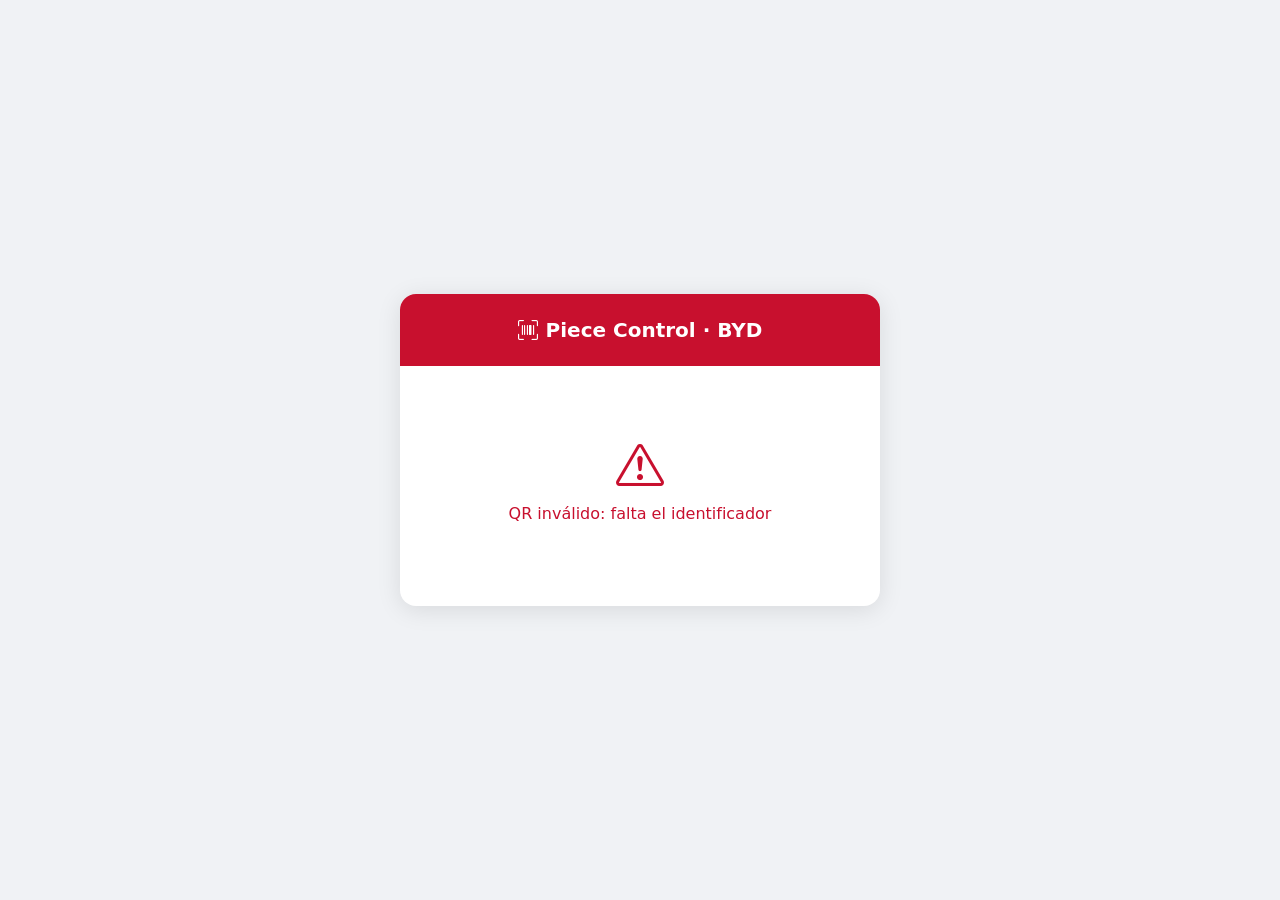
<file: public-piece.html>
<!doctype html>
<html lang="es">
<head>
  <meta charset="UTF-8">
  <meta name="viewport" content="width=device-width, initial-scale=1.0">
  <title>Piece Control · BYD</title>
  <link href="https://cdn.jsdelivr.net/npm/bootstrap@5.3.3/dist/css/bootstrap.min.css" rel="stylesheet">
  <link href="https://cdn.jsdelivr.net/npm/bootstrap-icons@1.11.3/font/bootstrap-icons.css" rel="stylesheet">
  <style>
    body { background: #f0f2f5; font-family: system-ui, -apple-system, sans-serif; min-height: 100vh; display: flex; align-items: center; justify-content: center; padding: 20px; }
    .piece-card { background: #fff; border-radius: 16px; box-shadow: 0 4px 24px rgba(0,0,0,.1); max-width: 480px; width: 100%; overflow: hidden; }
    .piece-card-header { background: #C8102E; color: #fff; padding: 24px; text-align: center; }
    .piece-card-header h1 { font-size: 1.25rem; margin: 0; font-weight: 700; }
    .piece-card-body { padding: 24px; }
    .piece-card-body dl { margin: 0; }
    .piece-card-body dt { font-size: .75rem; text-transform: uppercase; color: #6c757d; margin-top: 12px; letter-spacing: .5px; }
    .piece-card-body dd { font-size: 1rem; margin: 0 0 0 0; font-weight: 500; }
    .piece-card-body dt:first-child { margin-top: 0; }
    .piece-id-badge { display: inline-block; background: #C8102E; color: #fff; font-weight: 800; font-size: .85rem; padding: 2px 14px; border-radius: 20px; }
    .loading { text-align: center; padding: 40px; color: #6c757d; }
    .loading .spinner { width: 40px; height: 40px; margin: 0 auto 12px; border: 4px solid #e9ecef; border-top-color: #C8102E; border-radius: 50%; animation: spin .8s linear infinite; }
    @keyframes spin { to { transform: rotate(360deg); } }
    .error-card { text-align: center; padding: 40px; color: #C8102E; }
    .error-card i { font-size: 3rem; margin-bottom: 12px; }
    .badge { font-size: .8rem; padding: 4px 12px; border-radius: 20px; font-weight: 700; text-transform: uppercase; letter-spacing: .5px; }
  </style>
</head>
<body>
  <div class="piece-card" id="card">
    <div class="piece-card-header">
      <h1><i class="bi bi-upc-scan me-2"></i>Piece Control · BYD</h1>
    </div>
    <div class="piece-card-body" id="cardBody">
      <div class="loading" id="loadingState">
        <div class="spinner"></div>
        <div>Consultando pieza...</div>
      </div>
      <div class="error-card d-none" id="errorState">
        <i class="bi bi-exclamation-triangle"></i>
        <p id="errorMessage">No se encontró la pieza</p>
      </div>
      <div class="d-none" id="pieceData">
        <div class="text-center mb-3">
          <span class="piece-id-badge" id="pIdBadge">#0</span>
        </div>
        <dl>
          <dt>Número de parte</dt>
          <dd id="pNumberPart">—</dd>
          <dt>VIN</dt>
          <dd id="pVin">—</dd>
          <dt>Vehículo</dt>
          <dd id="pVehiculo">—</dd>
          <dt>Número de Reporte</dt>
          <dd id="pClaimForm">—</dd>
          <dt>Descripción</dt>
          <dd id="pDescription">—</dd>
          <dt>Fecha de Reporte</dt>
          <dd id="pReportDate">—</dd>
          <dt>Operador</dt>
          <dd id="pOperator">—</dd>
          <dt>Stock</dt>
          <dd id="pStock">—</dd>
          <dt>Estado</dt>
          <dd id="pStatus">—</dd>
          <dt>Fecha Ingreso</dt>
          <dd id="pDateEntry">—</dd>
        </dl>
      </div>
    </div>
  </div>

  <script>
    const API_URL = 'https://piece-control-api.onrender.com/api';

    (async () => {
      const params = new URLSearchParams(window.location.search);
      const qrUuid = params.get('qrUuid');

      if (!qrUuid) {
        document.getElementById('loadingState').classList.add('d-none');
        const err = document.getElementById('errorState');
        err.classList.remove('d-none');
        document.getElementById('errorMessage').textContent = 'QR inválido: falta el identificador';
        return;
      }

      try {
        const res = await fetch(`${API_URL}/public/qr/${encodeURIComponent(qrUuid)}`);
        if (!res.ok) throw new Error('Pieza no encontrada');
        const data = await res.json();

        document.getElementById('loadingState').classList.add('d-none');
        document.getElementById('pieceData').classList.remove('d-none');

        document.getElementById('pIdBadge').textContent = `#${data.idPiece || '?'}`;
        document.getElementById('pNumberPart').textContent = data.numberPart || '—';
        document.getElementById('pVin').textContent = data.vin || '—';
        document.getElementById('pVehiculo').textContent = data.vehiculo || '—';
        document.getElementById('pClaimForm').textContent = data.claimApplicationForm || '—';
        document.getElementById('pDescription').textContent = data.description || '—';
        document.getElementById('pReportDate').textContent = data.reportingDate ? new Date(data.reportingDate).toLocaleDateString('es-MX', { day: '2-digit', month: '2-digit', year: 'numeric', hour: '2-digit', minute: '2-digit' }) : '—';
        document.getElementById('pOperator').textContent = data.operator || '—';

        const stockBadges = { BIG: 'bg-primary', LITTLE: 'bg-secondary' };
        const statusBadges = { CREATED: 'bg-warning text-dark', ACTIVE: 'bg-success', THIRTY_DAYS: 'bg-info text-dark', SIXTY_DAYS: 'bg-primary', DESTROYED: 'bg-danger', LOST: 'bg-dark' };
        document.getElementById('pStock').innerHTML = data.stock ? `<span class="badge ${stockBadges[data.stock] || 'bg-secondary'}">${data.stock}</span>` : '—';
        document.getElementById('pStatus').innerHTML = data.status ? `<span class="badge ${statusBadges[data.status] || 'bg-secondary'}">${data.status}</span>` : '—';

        document.getElementById('pDateEntry').textContent = data.dateEntry ? new Date(data.dateEntry).toLocaleDateString('es-MX', { day: '2-digit', month: '2-digit', year: 'numeric', hour: '2-digit', minute: '2-digit' }) : '—';
      } catch (err) {
        document.getElementById('loadingState').classList.add('d-none');
        const errEl = document.getElementById('errorState');
        errEl.classList.remove('d-none');
        document.getElementById('errorMessage').textContent = err.message || 'Error al consultar la pieza';
      }
    })();
  </script>
</body>
</html>
</file>
